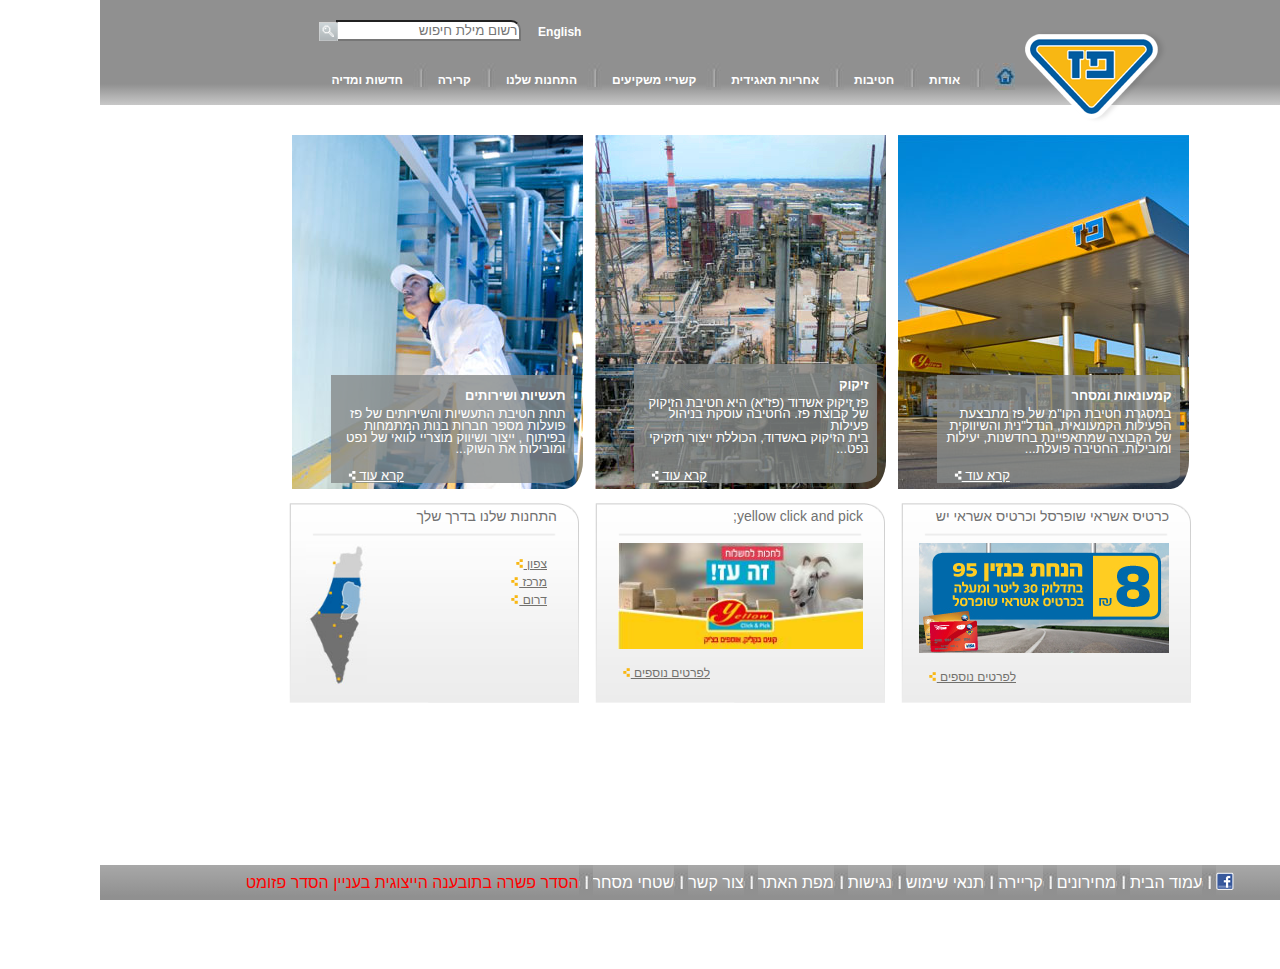
<file: index.html>
<!DOCTYPE html>
<html lang="en">

<head>
    <link rel="stylesheet" href="style.css">
    <script src="script.js"></script>
    <meta charset="UTF-8">
    <meta name="viewport" content="width=device-width, initial-scale=1.0">
    <meta http-equiv="X-UA-Compatible" content="ie=edge">
    <title>Document</title>
</head>

<body>
    <header>

        <div class="top_menu">

            <div class="top-pic">
                <img class="pic_logo" src="paz_logo.png" alt="">
            </div>

            <p>
                <a href="index.html" target="_blank">
                    <img alt="home" src="home.jpg">

                </a>
            </p>
            <p>

                <img alt="sep_footer" src="sep_top_menu.jpg">

            </p>

            <div class="rel">
                <a href="#" target="_blank">אודות</a>

                <div class="dropdown-content">
                    <a href="#">אודות</a>
                    <a href="#">היסטוריה</a>
                    <a href="#">מבנה הקבוצה</a>
                    <a href="#">חבריי דירקטוריון</a>
                    <a href="#">הנהלת הקבוצה</a>
                    <a href="#">פרסים והוקרה</a>


                </div>





            </div>

            <p>

                <img alt="sep_footer" src="sep_top_menu.jpg">


            </p>
            <div class="rel">
                <a href="#" target="_blank">חטיבות</a>
                <div class="dropdown-content">
                    <a href="#">חטיבות</a>
                    <a href="#">קמעונאות ומסחר</a>
                    <a href="#">תעשיות ושרותים</a>
                    <a href="#">זיקוק</a>

                </div>
            </div>
            <p>

                <img alt="sep_footer" src="sep_top_menu.jpg">

            </p>
            <div class="rel">
                <a href="#" target="_blank">אחריות תאגידית</a>
                <div class="dropdown-content">
                    <a href="#">אחריות תאגידית</a>
                    <a href="#">הקוד האתי</a>
                    <a href="#">מעורבות חברתית</a>
                    <a href="#">נגישות</a>
                    <a href="#">איכות הסביבה ובטיחות</a>
                    <a href="#">דירוג מעלה</a>


                </div>
            </div>
            <p>

                <img alt="sep_footer" src="sep_top_menu.jpg">

            </p>
            <div class="rel">
                <a href="#" target="_blank">קשריי משקיעים</a>
                <div class="dropdown-content">
                    <a href="#">פרופיל חברה</a>
                    <a href="#">דו"חות כספיים</a>
                    <a href="#">כלים למשקיע</a>
                    <a href="#">נתוני מניה</a>
                    <a href="#">הנהלת הקבוצה</a>
                    <a href="#">אסיפות כלליות</a>


                </div>
            </div>
            <p>

                <img alt="sep_footer" src="sep_top_menu.jpg">

            </p>
            <div class="rel">
                <a href="" target="_blank">התחנות שלנו</a>
                <div class="dropdown-content">
                    <a href="#">התחנות שלנו</a>
                    <a href="#">נגישות מתחמיי פז</a>
                    <a href="#">רשימת תחנות</a>
                    <a href="#">מועדונים</a>



                </div>
            </div>
            <p>

                <img alt="sep_footer" src="sep_top_menu.jpg">

            </p>
            <div class="rel">
                <a href="" target="_blank">קרירה</a>
                <div class="dropdown-content">
                    <a href="#">לעבוד בפז</a>
                    <a href="#">ניהול תחנות פז</a>
                    <a href="#">קריירה</a>



                </div>
            </div>
            <p>

                <img alt="sep_footer" src="sep_top_menu.jpg">

            </p>
            <div class="rel">
                <a href="#" target="_blank">חדשות ומדיה</a>
                <div class="dropdown-content">
                    <a href="#">פרסומות</a>
                    <a href="#">הודעות לעיתונות</a>



                </div>
            </div>
            <div class="search">

                <p class="lang">
                    <a href="#" target="_blank">English</a>
                </p>
                <form class=search_im action="/action_page.php">
                    <input class="field" type="text" placeholder="רשום מילת חיפוש" name="fname">
                    <input class="search_ic" type="image" src="search_button.png" alt="Submit">
                </form>
            </div>

        </div>


    </header>
    <div class="container">
        <div class="main_pic">
            <div class="main_in_pic">
                <img class="pic_flex" src="1908364606615453350.JPG" alt="">
                <div class="top_gray">
                    <p class="top_title">קמעונאות ומסחר</p>
                    <p class="content">
                        </br>
                        במסגרת חטיבת הקו"מ של פז מתבצעת
                        </br>
                        הפעילות הקמעונאית, הנדל"נית והשיווקית
                        </br>
                        של הקבוצה שמתאפיינת בחדשנות, יעילות
                        </br>
                        ומובילות. החטיבה פועלת...


                    </p>
                    <p class="p_read_more">
                        <a class="read_more non_hover_read_m1" onmouseover="mouseOver_read_m1() " onmouseout="mouseOut_read_m1()" href="#">קרא עוד
                            <img id="swap_pic_read_m1" alt="read_more" src="read_more_white.png">

                            <!---- <img alt="read_more_blue" src="..\images\read_more_blue.jpg"> -->



                            <!-- <a class="read_more_blue" href="#">קרא עוד
                                    <img alt="read_more" src="..\images\read_more_blue.jpg">
                           -->

                        </a>
                    </p>

                </div>
            </div>


            <div class="main_in_pic">
                <img class="pic_flex" src="Picture-046410251500.jpg" alt="">
                <div class="top_gray">
                    <p class="top_title">זיקוק</p>
                    <p class="content">
                        </br>
                        פז זיקוק אשדוד (פז"א) היא חטיבת הזיקוק
                        </br>
                        של קבוצת פז. החטיבה עוסקת בניהול פעילות
                        </br>
                        בית הזיקוק באשדוד, הכוללת ייצור תזקיקי
                        </br>
                        נפט...


                    </p>

                    <p  class="p_read_more" >
                        <a id="non_hover_read_m2" class="read_more non_hover_read_m2" onmouseover="mouseOver_read_m2() " onmouseout="mouseOut_read_m2()" href="#">קרא עוד
                            <img id="swap_pic_read_m2" alt="read_more" src="read_more_white.png">
                        </a>
                            <!----
                        <a id="hover_read_m1" class="read_more hover_read_m1" onmouseout="mouseOut_read_m1()" href="#">קרא עוד
                                <img alt="read_more" src="read_more_blue.jpg">
                            </a> -->
                    </p>
                   <!---- <p id="non_hover_read_m1" class="p_read_more non_hover_read_m1" onmouseout="mouseOut_read_m1()">
                        
                    </p> -->

                </div>
            </div>
            <div class="main_in_pic">
                <img class="pic_flex" src="images\פזקר_-291_354410564000.jpg" alt="">
                <div class="top_gray">
                    <p class="top_title">תעשיות ושירותים</p>
                    <p class="content">
                        </br>
                        תחת חטיבת התעשיות והשירותים של פז
                        </br>
                        פועלות מספר חברות בנות המתמחות
                        </br>
                        בפיתוח , ייצור ושיווק מוצריי לוואי של נפט
                        </br>
                        ומובילות את השוק...


                    </p>
                    <p class="p_read_more">
                        <a class="read_more non_hover_read_m2" onmouseover="mouseOver_read_m3() " onmouseout="mouseOut_read_m3()" href="#">קרא עוד
                            <img id="swap_pic_read_m3" alt="read_more" src="read_more_white.png">
                            <!-- <a class="read_more_blue" href="#">קרא עוד
                                        <img alt="read_more" src="..\images\read_more_blue.jpg">
                               -->

                        </a>
                    </p>
                </div>
            </div>

        </div>

        <div class="bottom_pic">
            <div class="bottom_pic_in">
                <img class="pic_bot_flex" src="small_cube_bg.png" alt="">
                <p class="bottom-text">
                    כרטיס אשראי שופרסל וכרטיס אשראי יש
                </p>
                <div>
                    <img class="pic_bot_on" src="paz_250x110059890678.jpg" alt="">
                </div>
                <p class="p_details">



                        <a id="non_hover_read_de1" class="bottom_link non_hover_read_de1" onmouseover="mouseOver_read_de1() " onmouseout="mouseOut_read_de1()" href="#">לפרטים נוספים
                                <img id="swap_pic_read_de1" alt="read_more" src="read_more_yellow.png">
                            </a>
     <!----
                    <a class="bottom_link" href="#" target="_blank">לפרטים נוספים
                        <img alt="read_more" src="read_more_yellow.png">

       --             </a>   -->
                </p>

            </div>

            <div class="bottom_pic_in">
                <img class="pic_bot_flex" src="small_cube_bg.png" alt="">
                <p class="bottom-text">
                    yellow click and pick;
                </p>
                <div>
                    <img id="first_swap_pic" class="pic_bot_on swap_pic_dp" src="Oz_pic.JPG" alt="" width="80%">
                    <img id="second_swap_pic" class="pic_bot_on swap_pic_ndp" src="250X110668568400.jpg" alt="" width="80%">
                    <img id="third_swap_pic" class="pic_bot_on swap_pic_ndp" src="banner_atar.jpg" alt="" width="80%">
                    
                </div>
                <p class="p_details">
                        <a id="non_hover_read_de2" class="bottom_link non_hover_read_de2" onmouseover="mouseOver_read_de2() " onmouseout="mouseOut_read_de2()" href="#">לפרטים נוספים
                                <img id="swap_pic_read_de2" alt="read_more" src="read_more_yellow.png">
                            </a>

                    </a>
                </p>
            </div>

            <div class="bottom_pic_in">
                <img class="pic_bot_flex" src="small_cube_bg.png" alt="">
                <p class="bottom-text">
                    התחנות שלנו בדרך שלך
                </p>
                <div class="map_container">
                    <ul>
                        <li><a id="non_hover_read_nor" class="non_hover_read_nor" onmouseover="mouseOver_read_nor() " onmouseout="mouseOut_read_nor()" href="https://web.archive.org/web/20171018152543/http://www.paz.co.il/index.aspx?id=4340&location=3"
                                target="_blank">צפון
                                <img id="swap_pic_read_nor" alt="read_more" src="read_more_yellow.png">
                                
                                

                            </a></li>
                        <li><a id="non_hover_read_cen" class="non_hover_read_cen" onmouseover="mouseOver_read_cen() " onmouseout="mouseOut_read_cen()" href="https://web.archive.org/web/20171018152543/http://www.paz.co.il/index.aspx?id=4340&location=2"
                                target="_blank">מרכז
                                <img id="swap_pic_read_cen" alt="read_more" src="read_more_yellow.png">

                            </a></li>
                        <li><a id="non_hover_read_sou" class="non_hover_read_sou" onmouseover="mouseOver_read_sou() " onmouseout="mouseOut_read_sou()" href="https://web.archive.org/web/20171018152543/http://www.paz.co.il/index.aspx?id=4340&location=1"
                                target="_blank">דרום
                                <img id="swap_pic_read_sou" alt="read_more" src="read_more_yellow.png">

                            </a></li>
                    </ul>
                    <div>
                        <img class="pic_bot_on_map" src="Untitled-3058756287.jpg" alt="" width="20%">
                    </div>
                </div>

            </div>




        </div>
    </div>
    <footer class="list_of_links">
        <p>
            <a href="#" target="_blank">
                <img alt="facebook" src="fb_icon.png">

            </a>
        </p>
        <p>

            <img alt="sep_footer" src="sep_footer.jpg">

        </p>
        <p>
            <a href="#" target="_blank">עמוד הבית

            </a>
        </p>

        <p>

            <img alt="sep_footer" src="sep_footer.jpg">

        </p>
        <p>
            <a href="https://web.archive.org/web/20171018152543/http://www.paz.co.il/index.aspx?id=4386"
                target="_blank">מחירונים

            </a>
        </p>

        <p>

            <img alt="sep_footer" src="sep_footer.jpg">

        </p>
        <p>
            <a href="https://web.archive.org/web/20171018152543/http://www.paz.co.il/index.aspx?id=4168"
                target="_blank">קריירה

            </a>
        </p>
        <p>

            <img alt="sep_footer" src="sep_footer.jpg">

        </p>
        <p>
            <a href="https://web.archive.org/web/20171018152543/http://www.paz.co.il/index.aspx?id=4244"
                target="_blank">תנאי שימוש

            </a>
        </p>
        <p>

            <img alt="sep_footer" src="sep_footer.jpg">

        </p>
        <p>
            <a href="https://web.archive.org/web/20171018152543/http://www.paz.co.il/index.aspx?id=4244"
                target="_blank">נגישות

            </a>
        </p>
        <p>

            <img alt="sep_footer" src="sep_footer.jpg">

        </p>
        <p>
            <a href="https://web.archive.org/web/20171018152543/http://www.paz.co.il/index.aspx?id=4523"
                target="_blank">מפת האתר

            </a>
        </p>
        <p>

            <img alt="sep_footer" src="sep_footer.jpg">

        </p>
        <p>
            <a href="connection.html" target="_blank">צור קשר

            </a>
        </p>
        <p>

            <img alt="sep_footer" src="sep_footer.jpg">

        </p>
        <p>
            <a href="https://web.archive.org/web/20171018152543/http://www.paz.co.il/index.aspx?id=4456"
                target="_blank">שטחי מסחר

            </a>
        </p>
        <p>

            <img alt="sep_footer" src="sep_footer.jpg">

        </p>
        <p>
            <a href="https://web.archive.org/web/20171018152543/http://www.paz.co.il/index.aspx?id=4456"
                target="_blank">הסדר פשרה בתובענה הייצוגית בעניין הסדר פזומט

            </a>
        </p>

    </footer>
</body>

</html>
</file>
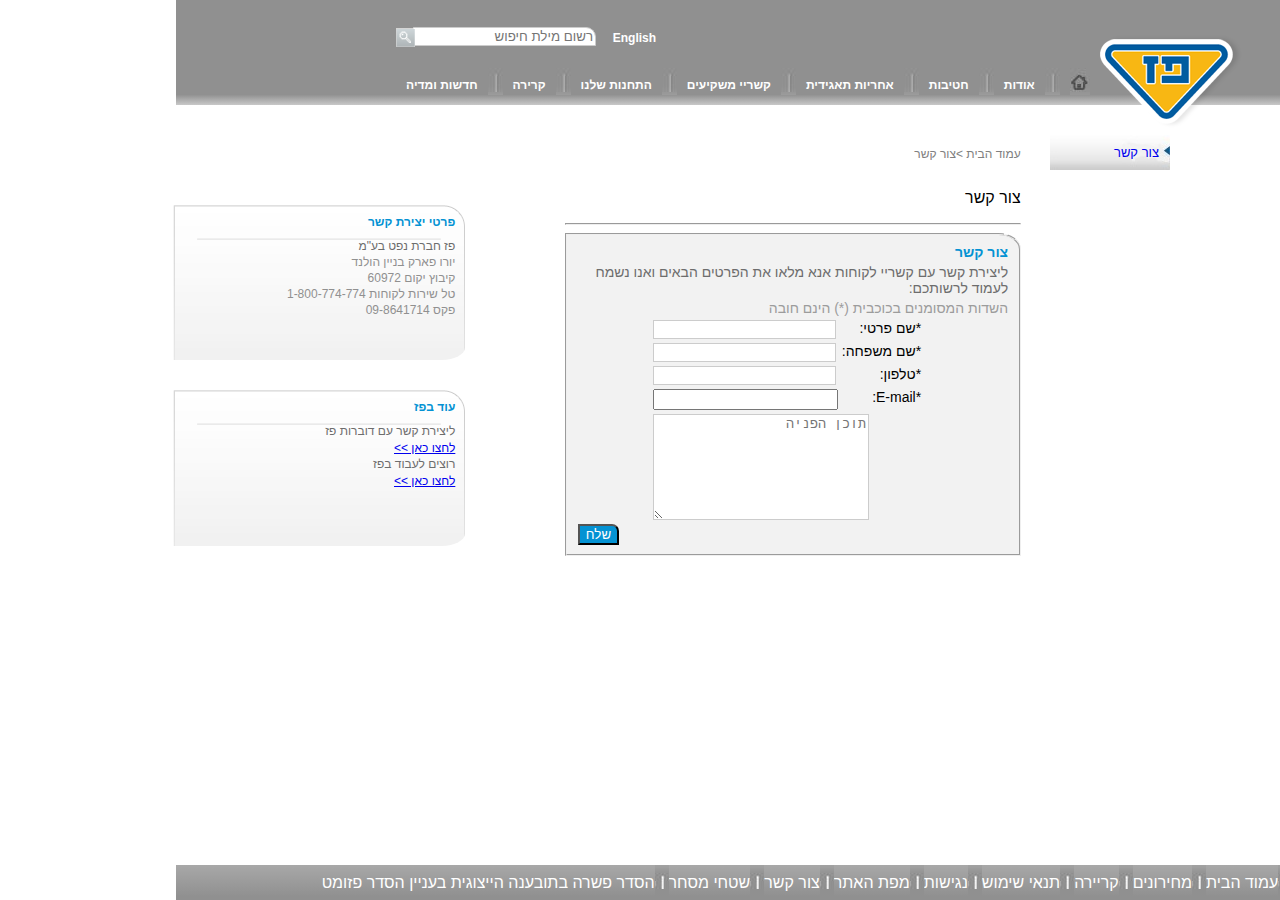
<file: connection.html>
<!DOCTYPE html>
<html lang="en">

<head>
    <link rel="stylesheet" href="style_con.css">
    <script src="script.js"></script>
    <meta charset="UTF-8">
    <meta name="viewport" content="width=device-width, initial-scale=1.0">
    <meta http-equiv="X-UA-Compatible" content="ie=edge">
    <title>Document</title>
</head>

<body>
    <header>

        <div class="top_menu">

            <div class="top-pic">
                <img class="pic_logo" src="paz_logo.png" alt="">
            </div>

            <p id="non_hover" class="non_hover" onmouseover="mouseOver()">
                <a href="index.html" target="_blank">
                    <img alt="home" src="gray_home.jpg">


                </a>
            </p>
            <p id="hover" class="hover" onmouseout="mouseOut()">
                <a href="index.html" target="_blank">
                    <img alt="home" src="home.jpg">

                </a>
            </p>

            <p>

                <img alt="sep_footer" src="sep_top_menu.jpg">

            </p>

            <div class="rel">
                <a href="#" target="_blank">אודות</a>

                <div class="dropdown-content">
                    <a href="#">אודות</a>
                    <a href="#">היסטוריה</a>
                    <a href="#">מבנה הקבוצה</a>
                    <a href="#">חבריי דירקטוריון</a>
                    <a href="#">הנהלת הקבוצה</a>
                    <a href="#">פרסים והוקרה</a>


                </div>





            </div>

            <p>

                <img alt="sep_footer" src="sep_top_menu.jpg">

            </p>
            <div class="rel">
                <a href="#" target="_blank">חטיבות</a>
                <div class="dropdown-content">
                    <a href="#">חטיבות</a>
                    <a href="#">קמעונאות ומסחר</a>
                    <a href="#">תעשיות ושרותים</a>
                    <a href="#">זיקוק</a>

                </div>
            </div>
            <p>

                <img alt="sep_footer" src="sep_top_menu.jpg">

            </p>
            <div class="rel">
                <a href="#" target="_blank">אחריות תאגידית</a>
                <div class="dropdown-content">
                    <a href="#">אחריות תאגידית</a>
                    <a href="#">הקוד האתי</a>
                    <a href="#">מעורבות חברתית</a>
                    <a href="#">נגישות</a>
                    <a href="#">איכות הסביבה ובטיחות</a>
                    <a href="#">דירוג מעלה</a>


                </div>
            </div>
            <p>

                <img alt="sep_footer" src="sep_top_menu.jpg">

            </p>
            <div class="rel">
                <a href="#" target="_blank">קשריי משקיעים</a>
                <div class="dropdown-content">
                    <a href="#">פרופיל חברה</a>
                    <a href="#">דו"חות כספיים</a>
                    <a href="#">כלים למשקיע</a>
                    <a href="#">נתוני מניה</a>
                    <a href="#">הנהלת הקבוצה</a>
                    <a href="#">אסיפות כלליות</a>


                </div>
            </div>
            <p>

                <img alt="sep_footer" src="sep_top_menu.jpg">

            </p>
            <div class="rel">
                <a href="" target="_blank">התחנות שלנו</a>
                <div class="dropdown-content">
                    <a href="#">התחנות שלנו</a>
                    <a href="#">נגישות מתחמיי פז</a>
                    <a href="#">רשימת תחנות</a>
                    <a href="#">מועדונים</a>



                </div>
            </div>
            <p>

                <img alt="sep_footer" src="sep_top_menu.jpg">

            </p>
            <div class="rel">
                <a href="" target="_blank">קרירה</a>
                <div class="dropdown-content">
                    <a href="#">לעבוד בפז</a>
                    <a href="#">ניהול תחנות פז</a>
                    <a href="#">קריירה</a>



                </div>
            </div>
            <p>

                <img alt="sep_footer" src="sep_top_menu.jpg">

            </p>
            <div class="rel">
                <a href="#" target="_blank">חדשות ומדיה</a>
                <div class="dropdown-content">
                    <a href="#">פרסומות</a>
                    <a href="#">הודעות לעיתונות</a>



                </div>
            </div>
            <div class="search">

                <p class="lang">
                    <a href="#" target="_blank">English</a>
                </p>
                <form class=search_im action="/action_page.php">
                    <input class="field" type="text" placeholder="רשום מילת חיפוש" name="fname">
                    <input class="search_ic" type="image" src="search_button.png" alt="Submit">
                </form>
            </div>

        </div>


    </header>


    <div class="container">


        <div class="main_in_pic right_col">
            <!---- 
            <div class="top_gray">
                <div class="env" style="width:100%;text-align:center;" >
                         <a href="#">צור קשר</a> <img src="connection.jpg"> 
                     <img  alt="connect" src="connection.jpg"> 
                    <a  class="bg" href="#" target="_blank">צור קשר</a>

                </div>
            </div> -->
            <div class="top_gray">
                <a id="bg_field" href="#" target="_blank">צור קשר


                    <!---- <img class="center" alt="read_more" src="..\images\connection.jpg"> -->
                </a>
                
            </div>
           
        </div>



        <div class="main_in_pic middle_col">
            <p class="ch_cl">
                <a href="#" target="_blank">עמוד הבית

                </a>
                >צור קשר
            </p>
            

            <div>
                    <p> צור קשר </p>
                <hr />

            </div>
            <!---- <a class="read_more" href="#">קרא עוד</a> 
                <img alt="read_more" src="..\images\contact_form_bg.png"> -->

            <div class="contain_fi">
                <form id="my-form">
                    <fieldset>
                        <legend></legend>
                        <p class="make_con">צור קשר</p>
                        <p class="connect_mess1">ליצירת קשר עם קשריי לקוחות אנא מלאו את הפרטים הבאים ואנו נשמח לעמוד
                            לרשותכם:
                        </p>
                        <p class="must_field">השדות המסומנים בכוכבית (*) הינם חובה</p>
                        <div class="row">
                            <label for="fname"> *שם פרטי:</label>
                            <input id="fname" name="fname" type="text" maxlength="20" required>

                            <div class="error-message">שדה חובה</div>
                        </div>
                        <div class="row">
                            <label for="lname">*שם משפחה:</label>
                            <input id="lname" name="lname" type="text" required>

                            <div class="error-message">שדה חובה</div>
                        </div>
                        <div class="row">
                            <label for="age">*טלפון:</label>
                            <input id="age" type="number" required>
                            <div class="error-message">שדה חובה</div>

                        </div>
                        <div class="row">
                            <label for="email">*E-mail:</label>
                            <input id="email" type="email" required>

                            <div class="error-message">שדה חובה</div>
                        </div>
                        <div class="row">
                            <label for="commnet"></label>
                            <textarea id="comment" placeholder="תוכן הפניה"></textarea>
                        </div>
                        <!--<input type="submit" value="Bla bla">      -->

                        <button type="submit" onclick="submitForm()">שלח</button>


                    </fieldset>

                </form>
            </div>
        </div>


        <div class="main_in_pic left_col">
            <div class="top_gray">
                <p class="make_con">פרטי יצירת קשר </p>
                <p class="connect_mess1">פז חברת נפט בע"מ</p>
                <p class="connect_mess"> יורו פארק בניין הולנד </p>
                <p class="connect_mess"> קיבוץ יקום 60972 </p>
                <p class="connect_mess"> טל שירות לקוחות 1-800-774-774</p>
                <p class="connect_mess">פקס 09-8641714</p>

                <!----  <a class="read_more" href="#">קרא עוד </a> -->
                <!--<img alt="read_more" src="..\images\small_cube_bg.png"> -->
            </div>
            <div class="top_gray">
                <p class="make_con">עוד בפז </p>
                <p class="connect_mess1">ליצירת קשר עם דוברות פז</p>
                <a href="#" target="_blank">לחצו כאן >> </a>
                <p class="connect_mess1"> רוצים לעבוד בפז </p>
                <a href="#" target="_blank">לחצו כאן >> </a>

                <!----  <a class="read_more" href="#">קרא עוד </a> -->
                <!---- <img alt="read_more" src="..\images\small_cube_bg.png"> -->
            </div>
        </div>

    </div>


    <footer class="list_of_links">
        <p>
            <a href="#" target="_blank">
                <img alt="facebook" src="fb_icon.png">

            </a>
        </p>
        <p>

            <img alt="sep_footer" src="sep_footer.jpg">

        </p>
        <p>
            <a href="#" target="_blank">עמוד הבית

            </a>
        </p>

        <p>

            <img alt="sep_footer" src="sep_footer.jpg">

        </p>
        <p>
            <a href="https://web.archive.org/web/20171018152543/http://www.paz.co.il/index.aspx?id=4386"
                target="_blank">מחירונים

            </a>
        </p>

        <p>

            <img alt="sep_footer" src="sep_footer.jpg">

        </p>
        <p>
            <a href="https://web.archive.org/web/20171018152543/http://www.paz.co.il/index.aspx?id=4168"
                target="_blank">קריירה

            </a>
        </p>
        <p>

            <img alt="sep_footer" src="sep_footer.jpg">

        </p>
        <p>
            <a href="https://web.archive.org/web/20171018152543/http://www.paz.co.il/index.aspx?id=4244"
                target="_blank">תנאי שימוש

            </a>
        </p>
        <p>

            <img alt="sep_footer" src="sep_footer.jpg">

        </p>
        <p>
            <a href="https://web.archive.org/web/20171018152543/http://www.paz.co.il/index.aspx?id=4244"
                target="_blank">נגישות

            </a>
        </p>
        <p>

            <img alt="sep_footer" src="sep_footer.jpg">

        </p>
        <p>
            <a href="https://web.archive.org/web/20171018152543/http://www.paz.co.il/index.aspx?id=4523"
                target="_blank">מפת האתר

            </a>
        </p>
        <p>

            <img alt="sep_footer" src="sep_footer.jpg">

        </p>
        <p>
            <a href="mailto:eyal18yaffa03@gmail.com" target="_blank">צור קשר

            </a>
        </p>
        <p>

            <img alt="sep_footer" src="sep_footer.jpg">

        </p>
        <p>
            <a href="https://web.archive.org/web/20171018152543/http://www.paz.co.il/index.aspx?id=4456"
                target="_blank">שטחי מסחר

            </a>
        </p>
        <p>

            <img alt="sep_footer" src="sep_footer.jpg">

        </p>
        <p>
            <a href="https://web.archive.org/web/20171018152543/http://www.paz.co.il/index.aspx?id=4456"
                target="_blank">הסדר פשרה בתובענה הייצוגית בעניין הסדר פזומט

            </a>
        </p>

    </footer>
</body>

</html>
</file>
<file: style.css>
body {
  font-family: Arial, Helvetica, sans-serif;
  direction: rtl;
  text-align: right;
  margin:0px;
  
  
}


header {
   /* background-color:rgb(144,144,144);*/
    background: linear-gradient(to bottom, rgb(144,144,144) 80%, rgb(200,200,200));
    padding: 0px;
   /* position: absolute; */
    top:0px;
    right: 0px;
    height: 105px;
    width: 100%;
    
  }
  .container {
    width:900px;
    margin: auto;
  }
  .main_pic {
    display: flex;
    justify-content: center;
    margin-top:30px;
    
    
  }
  /*
  .pic_flex {
    position: absolute;

  }
  */
  .top_gray {
    position: absolute;
    bottom:10px;
    right: 15px;
    background-color: rgba(134,137,137,0.8);
    color:white;
    width:80%;
    font-size: 13px;
    border-bottom-right-radius: 8%;
    
   
  }
  
  .pic_flex {
    padding: 0px 6px 0px 6px;
    border-bottom-right-radius: 8%;
  }
  /*logo */
  .top_menu {
    position: relative;
    top: 30px;
    right: 100px; 
   
    max-width: auto;
  }
  .bottom_pic {
    display:flex;
    justify-content: center;
    margin-top: 10px;

  }
  .pic_bot_flex {
    padding: 0px 8px 0px 8px;
    width:290px;
    height: 200px;
    display:flex;
    flex-direction:column;

  }
  .bottom-text ,.pic_bot_on , .bottom_link {
    position: relative;
    bottom:200px;
    right:30px;
    margin-top: 5px;
    font-size: 14px;
    color:rgb(113,113,113); ;
  }
  /*
  .pic_bot_on_map {
   size: 80%;
  
  } 
  */
  .bottom_pic_in {
    display:flex;
    flex-direction:column;
  }  

  footer {
    background: linear-gradient(to top, rgb(144,144,144) 10%, rgb(168,168,168));
    position: fixed;
    bottom: 0px;
    left:0px;
    width: 100%;
    height:35px;
  }
  .main_in_pic {
    position: relative;
  }
  .top_title {
    font-weight: bold;
    margin-bottom:0px;
    margin-top:20px;
    padding: 0px 8px 0px 8px;
    line-height: 0.1;
  }
.content {
  padding: 0px 8px 0px 8px;
  margin-top:0px;
  line-height:0.9;
  

}
.read_more {
  color:white;
  position: relative;
  right: 70%;
  margin-top:0px;
}
.read_more_yellow {
  color:rgb(249, 223, 158);
  position: relative;
  right: 70%;
}
.p_read_more {
  margin: 0px;
}

.p_details {

  position: relative;
  right: 50%;
  margin-top:10px;
}

.p_details > .bottom_link {
  color: rgb(114,113,109);
  font-size: 12px;
}
  
ul {
  position: relative;
  bottom: 200px;
  list-style: none;
} 
ul > li > a {
  color:rgb(114,113,109);
  font-size: 12px;
}
.map_container {
  display:inline-block;
}
 .pic_bot_on_map {
 position: relative;
right:220px;
 bottom:280px;
}
footer, div.top_menu {
  display:flex;
  justify-content: center;
  justify-items: center;
  align-content: center;
  align-items: center;

}
footer > p > a ,footer > img ,div.top_menu >p > a ,div.top_menu > img ,div.top_menu >div > a  {
  color:white;
  text-decoration: none;
 
}

div.top_menu > p,div.top_menu > div {
  margin: 0px 5px 25px 5px;
  padding:30px,0px,30px,0px;
}
div.top_menu > p > a , div.top_menu > div > a {
  font-size: 12px;
  font-weight:bold;
  font-family: Verdana, Geneva, Tahoma, sans-serif;
  padding-bottom: 10px;
  }

footer > p:last-child > a {
  color:red;
}
.dropdown-content > a {
  display:block;
  white-space: nowrap;
  border-bottom: rgb(200,200,200) 1px solid;
  text-decoration: none;
  padding: 10px 3px 10px 1px; 
  color: white;
  background-color: rgb(144,144,144);
  font-size: 12px;
  margin: 0px;
  width:100%;
  letter-spacing: 0px;
  
}

 .dropdown-content > a:first-child {
  background: linear-gradient(to top , rgb(145,145,145) 40%, rgb(190,190,190));
  
}
.dropdown-content > a:first-child:hover {
 background: linear-gradient(to top , rgb(188,188,188)40% , rgb(188,188,188));
  
  
}
.rel {
  position: relative;
}
.dropdown-content {
  
  display: none; 
  font-size: 12px;
  font-weight:bold;
  font-family: Verdana, Geneva, Tahoma, sans-serif;
  position: absolute;
  top: 155%;
  right: -30%;
  background-color: rgb(144,144,144);
  /*box-shadow: 5px 5px 5px 0px rgba(0,0,0,0.5); */
  z-index: 3;
  letter-spacing: 0px;
}
.rel > a:hover {
  color: blue;
  font-weight:bold;
  white-space: nowrap;
  text-decoration: underline;
  width:100%;
  padding: 10px 0px 10px 0px;
  margin:0px;
}

.dropdown-content > a:hover  {
 /* background-color: #555; */
  color: blue;
  width:100%;
  padding: 10px 3px 10px 1px; 
  margin:0px;
  letter-spacing: 0px;
  background-color: rgb(188,188,188);
  text-decoration: underline;


}





.rel:hover > .dropdown-content , .rel > .dropdown-content > a:hover  {
  display: block;
}
.rel:link > a {
  color: white;
  text-decoration: none ;
}
/*
.top_menu  .search {
  position:relative;
  right:1100px;
  bottom:30px;

}
*/
.search ,.lang, .text1,.search_im, .search_ic{
 
  position: relative;
  
}
.text1 {
  bottom: 80px;
  left:110px;
  border-top-right-radius: 5%;
}
.lang {
  bottom: 35px;
  left:260px;
  
  
}
.search_im {
  bottom: 75px;
  left:200px;
}
.search_ic {
  top: 6px;
  left:6px;
}
.lang > a {
  color:white;
  text-decoration: none;
  letter-spacing: 0px;
  font-size: 12px;
  font-weight: bold;
  

}
.field {
  border-top-right-radius: 10px;
}
.lang > a:hover {
  color:blue;
  text-decoration: underline;
}

.read_more_blue {
  position:relative; 
  top: 50px;
}
.hide_blue {
  display:inline;
  top:100px;
}
 .main_pic > div > div > p > a:hover , .bottom_pic  > div > p > a:hover, .bottom_pic_in > div >ul > li > a:hover {
   color: blue;
 } 
 footer > p > a:hover {
   color:blue;
   text-decoration: underline;
 }
 .hover_read_m1 {
   display:none;
 }
 .non_hover_read_m1 {
  display:block;
}
.swap_pic_dp {
  display: initial;
}
.swap_pic_ndp {
  display:none;
}
</file>
<file: style_con.css>
body {
  font-family: Arial, Helvetica, sans-serif;
  direction: rtl;
  text-align: right;
  margin:0px;
  
  
}


header {
   /* background-color:rgb(144,144,144);*/
    background: linear-gradient(to bottom, rgb(144,144,144) 90%, rgb(200,200,200));
    padding: 0px;
   /* position: absolute; */
    top:0px;
    right: 0px;
    height: 105px;
    width: 100%;
    
  }
  .container {
    width:1200px;
    margin-right:20%;

  }
  
  .container {
    display: flex;
    justify-content: center;
    justify-items: center;
    margin-top:30px;
    
    
  }
  
  /*
  .pic_flex {
    position: absolute;

  }
  */
  
  .top_gray {
    /*position: absolute;
    bottom:10px;
    right: 15px; */
   /* background-color: rgba(134,137,137,0.8);*/
    color:white;
    width:80%;
    font-size: 13px;
    border-bottom-right-radius: 8%;
    
   
  }
  .connect_mess1 {
    color: gray
  }
  .connect_mess {
    color: rgb(144,144,144);
  }

  

  /*
  .pic_flex {
    padding: 0px 6px 0px 6px;
    border-bottom-right-radius: 8%;
  }
  */
  /*logo */
  .top_menu {
    position: relative;
    top: 35px;
    right: 100px; 
   
    max-width: auto;
  }
  /*
  .bottom_pic {
    display:flex;
    justify-content: center;
    margin-top: 10px;

  }
  */
  /*
  .pic_bot_flex {
    padding: 0px 8px 0px 8px;
    width:290px;
    height: 200px;
    display:flex;
    flex-direction:column;

  }
  */
  /*
  .bottom-text ,.pic_bot_on , .bottom_link {
    position: relative;
    bottom:200px;
    right:30px;
    margin-top: 5px;
    font-size: 14px;
    color:rgb(113,113,113); ;
  }
  */
  /*
  .pic_bot_on_map {
   size: 80%;
  
  } 
  */
  /*
  .bottom_pic_in {
    display:flex;
    flex-direction:column;
  }  
*/
  footer {
    background: linear-gradient(to top, rgb(144,144,144) 10%, rgb(168,168,168));
    position: fixed;
    bottom: 0px;
    left:0px;
    width: 100%;
    height:35px;
  }
  /*
  .main_in_pic {
    position: relative;
  }
  */
  /*
  .top_title {
    font-weight: bold;
    margin-bottom:0px;
    margin-top:20px;
    padding: 0px 8px 0px 8px;
    line-height: 0.1;
  }
  */
.content {
  padding: 0px 8px 0px 8px;
  margin-top:0px;
  line-height:0.9;
  

}

.read_more {
  color:white;
  position: relative;
  right: 70%;
  margin-top:0px;
}

/*
.read_more_yellow {
  color:rgb(249, 223, 158);
  position: relative;
  right: 70%;
}
*/
/*
.p_read_more {
  margin: 0px;
}
*/
/*
.p_details {

  position: relative;
  right: 50%;
  margin-top:10px;
}
*/

.p_details > .bottom_link {
  color: rgb(114,113,109);
  font-size: 12px;
}
 /* 
ul {
  position: relative;
  bottom: 200px;
  list-style: none;
} */
/*
ul > li > a {
  color:rgb(114,113,109);
  font-size: 12px;
}
*/
/*
.map_container {
  display:inline-block;
}
*/
/*
 .pic_bot_on_map {
 position: relative;
right:220px;
 bottom:280px;
}
*/
footer, div.top_menu {
  display:flex;
  justify-content: center;
  justify-items: center;
  align-content: center;
  align-items: center;

}
footer > p > a ,footer > img ,div.top_menu >p > a ,div.top_menu > img ,div.top_menu >div > a  {
  color:white;
  text-decoration: none;
 
}

div.top_menu > p,div.top_menu > div {
  margin: 0px 5px 0px 5px;
}
div.top_menu > p > a , div.top_menu > div > a {
  font-size: 12px;
  font-weight:bold;
  font-family: Verdana, Geneva, Tahoma, sans-serif;
  }
/*
footer > p:last-child > a {
  color:red;
} */
.dropdown-content > a {
  display:block;
  white-space: nowrap;
  border-bottom: rgb(200,200,200) 1px solid;
  text-decoration: none;
  padding: 10px 3px 10px 1px; 
  color: white;
  background-color: rgb(144,144,144);
  font-size: 12px;
  margin: 0px;
  width:100%;
  letter-spacing: 0px;
  
}
.rel {
  position: relative;
}
.dropdown-content {
  
  display: none; 
  font-size: 11px;
  font-weight:bold;
  font-family: Verdana, Geneva, Tahoma, sans-serif;
  position: absolute;
  top: 150%;
  right: -30%;
  background-color: rgb(144,144,144);;
  /*box-shadow: 5px 5px 5px 0px rgba(0,0,0,0.5); */
  z-index: 3;
  letter-spacing: 0px;
}
.dropdown-content > a:first-child {
  background: linear-gradient(to top , rgb(145,145,145) 40%, rgb(190,190,190));
  
}
.dropdown-content > a:first-child:hover {
 background: linear-gradient(to top , rgb(188,188,188)40% , rgb(188,188,188));
  
  
}
.rel > a:hover{
  color: blue;
  font-weight:bold;
  white-space: nowrap;
  text-decoration: underline;
  width:100%;
  padding: 10px 0px 10px 0px;
  margin-top: 5px;
  margin-bottom: 5px; 
  margin:0px;
}
.dropdown-content > a:hover  {
 /* background-color: #555; */
  color: blue;
  width:100%;
  padding: 10px 3px 10px 1px;
  margin-top: 5px;
  margin-bottom: 5px; 
  margin:0px;
  letter-spacing: 0px;
  background-color: rgb(188,188,188);
  text-decoration: underline;


}




.rel:hover > .dropdown-content , .rel > .dropdown-content > a:hover  {
  display: block;
}
.rel:link > a {
  color: white;
  text-decoration: none ;
}
/*
.top_menu  .search {
  position:relative;
  right:1100px;
  bottom:30px;

}
*/
.search ,.lang, .text1,.search_im, .search_ic{
 
  position: relative;
  
}
.text1 {
  bottom: 80px;
  left:110px;
  border-top-right-radius: 5%;
}
.lang {
  bottom: 35px;
  left:260px;
  
  
}
.search_im {
  bottom: 75px;
  left:200px;
}
.search_ic {
  top: 6px;
  left:6px;
}
.lang > a {
  color:white;
  text-decoration: none;
  letter-spacing: 0px;
  font-size: 12px;
  font-weight: bold;
  

}
.field {
  border-top-right-radius: 10px;
}

.lang > a:hover {
  color:blue;
  text-decoration: underline;
}
/*
.read_more_blue {
  position:relative; 
  top: 50px;
}
*/
/*
.hide_blue {
  display:inline;
  top:100px;
}
*/
/*
 .main_pic > div > div > p > a:hover , .bottom_pic  > div > p > a:hover, .bottom_pic_in > div >ul > li > a:hover {
   color: blue;
 } 
 */
 footer > p > a:hover {
   color:blue;
   text-decoration: underline;
 }
 .right_col, .middle_col, .left_col {
   display:flex;
   margin:10px;
   width:100%;
  /* justify-content: space-between;*/
 }
 .middle_col,.left_col {
   flex-direction: column;
 }
 
 .right_col > div > div  {
width:100%;
text-align: center;
 }

 .connect_mess1 {
   color: rgb(109,109,109);
 }
 
 
 #bg_field {
  padding:60px 15px 60px 65px;
  background: url(connection.jpg) 1px no-repeat;

  text-decoration: none;
   
  /*left: 50%; */
  
  
 }
 #bg_field:hover {
   text-decoration: underline;
   color: blue;
 }
 
 .center {
   position:absolute;
   bottom:10px;
   
 }.top_gray > div  {
   display: inline-block;
 }
 .right_col {
   justify-content: center;
   align-content: center;
   width:35%;
   
 }
 .middle_col {
  align-content: center;
  /*box-sizing: border-box;*/
  margin: 0px;
 }
 .left_col {
  /*justify-items: center;*/
  /*justify-content: center;*/
  /*justify-content: space-between;*/
  margin-right: 100px;
  margin-top:40px;
 /* margin-top:100px;*/
 justify-content: space-around;
 }
 .was-validated input:invalid {
  border-color:red;
}

.error-message {
  color: red;
  font-size: 0.75em;
  display: none;
}

.was-validated input:invalid + .error-message {
  display: block;

}
.make_con {
  color: rgb(4,146,211);
  font-weight: bold;
  
}
.must {
  color:red;
}
form {
 
  font-size: 14px;
}
.must_field {
color: rgb(156,156,156);
}
fieldset > p,fieldset> div ,fieldset > div > p{
  margin-top:4px;
  margin-bottom: 4px;
}
fieldset > button {
  color: white;
  background-color: rgb(4,146,211);
  border-top-right-radius: 7px;
 /* border-top-right-radius: 20%; */
  direction: ltr;
  cursor: pointer;
  text-align: center;
  /*position: relative;
  right:350px; */
  float:left;
  
}
fieldset {
  border-style:1px ridge gray;
  background-color:  #f2f2f2;
  border-top-right-radius: 5%;
  margin: auto;
   
}
label {
  padding: 12px 12px 12px 0;
 
}

input[type=text],input[type=number],input[type=email] select, textarea {
 
  padding: px;
  border: 1px solid #ccc;
  resize: vertical;
 /* float:left; */
}
textarea {
  height:100px;
  width: 75%;
}
.row > input, .row > textarea {
  float: left;
}
.row {
  margin-right: 75px;
  margin-left: 75px;
}
.row:after {
  content: "";
  display: table;
  clear: both;
}

fieldset > button:hover {
  background: orangered;
  color:black;
 
}
.left_col > div > p ,.left_col > div > a {
  margin-top:2px;
  margin-bottom: 2px;
  padding-right: 10px;
  font-size: 12px;
}
.left_col > div > p:first-child {
  margin-top:10px;
  margin-bottom:10px;
}
.left_col > div {
  height:100%;
  margin-top:30px;
  width:292px;
  background-image: url("..\\images\\small_cube_bg.png");
}
.left_col > div > a:hover {
  color:cyan;
}
.right_col > div > div > a, .ch_cl > a , .middle_col > p:first-child {
  color:gray;
  text-decoration: none;
  font-size: 12px;
}
.right_col > div > div > a:hover , .ch_cl > a:hover {
  color:lightskyblue;
  text-decoration: underline;
}
hr {
  color:black;
}
.hover {
  display:none;
}
.non_hover {
  display:block;
}
.middle_col > form {
  height: 250px;
}
</file>
